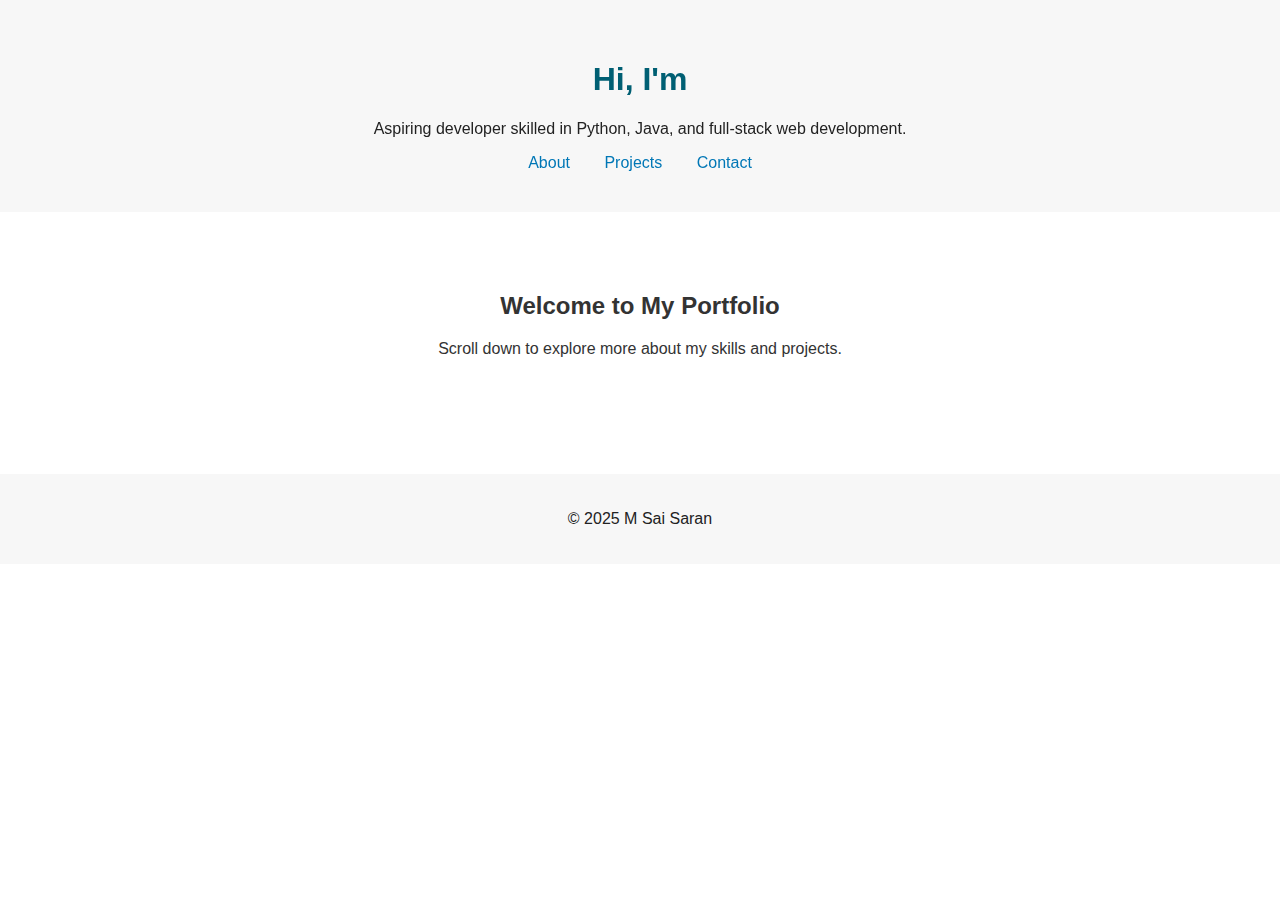
<file: index.html>
<!DOCTYPE html>
<html lang="en">
<head>
  <meta charset="UTF-8" />
  <meta name="viewport" content="width=device-width, initial-scale=1.0"/>
  <title>M Sai Saran | Portfolio</title>
  <link rel="stylesheet" href="assets/css/style.css" />
  <link href="https://unpkg.com/aos@2.3.1/dist/aos.css" rel="stylesheet" />
</head>
<body>
  <header>
    <div class="container" data-aos="fade-down">
      <h1><span id="typing"></span></h1>
      <p>Aspiring developer skilled in Python, Java, and full-stack web development.</p>
      <nav>
        <a href="about.html">About</a>
        <a href="projects.html">Projects</a>
        <a href="contact.html">Contact</a>
      </nav>
    </div>
  </header>

  <section class="hero" data-aos="fade-up">
    <h2>Welcome to My Portfolio</h2>
    <p>Scroll down to explore more about my skills and projects.</p>
  </section>

  <footer>
    <p>&copy; 2025 M Sai Saran</p>
  </footer>

  <script src="https://unpkg.com/aos@2.3.1/dist/aos.js"></script>
  <script src="assets/js/main.js"></script>
</body>
</html>
</file>
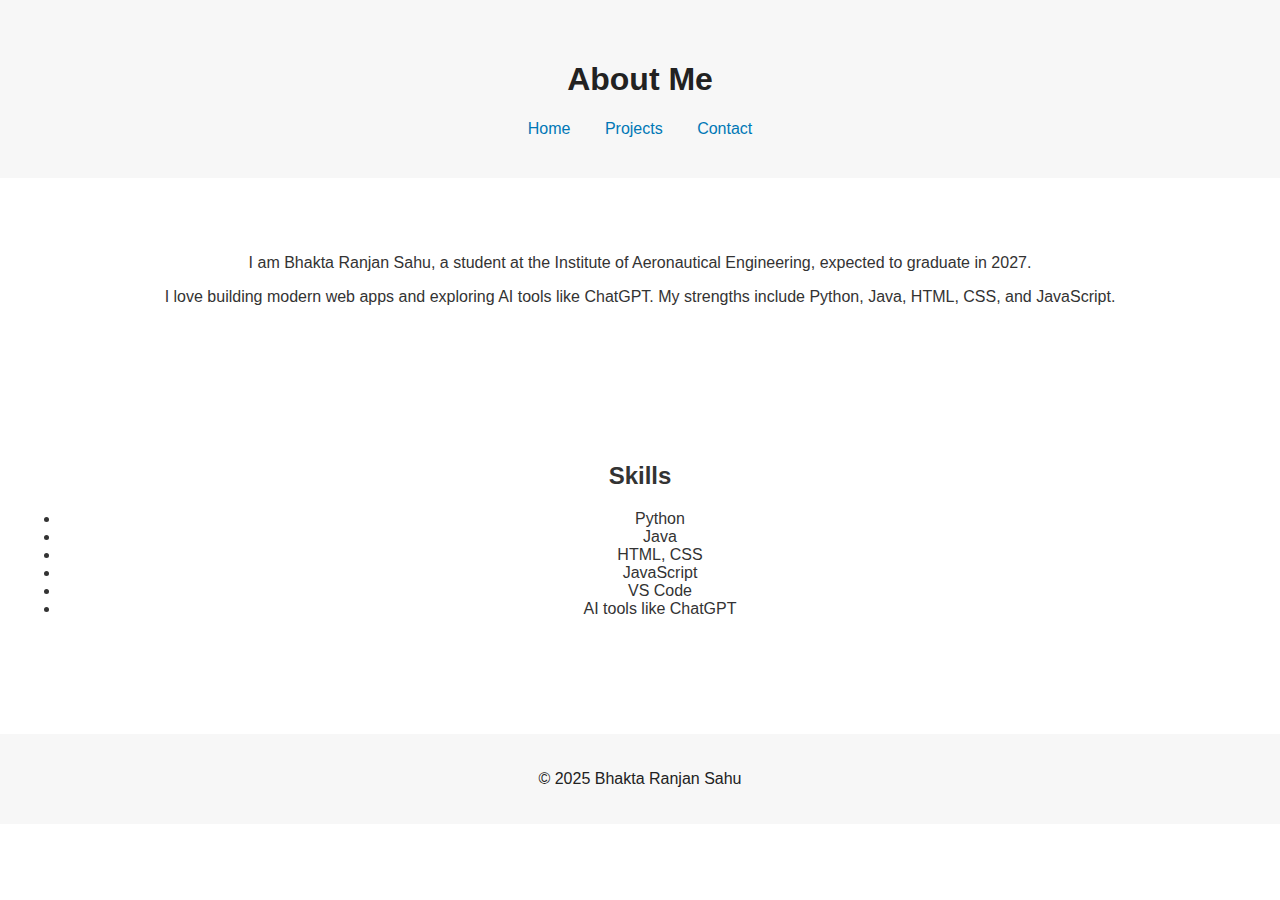
<file: about.html>
<!DOCTYPE html>
<html lang="en">
<head>
  <meta charset="UTF-8" />
  <meta name="viewport" content="width=device-width, initial-scale=1.0"/>
  <title>About Me</title>
  <link rel="stylesheet" href="assets/css/style.css" />
  <link href="https://unpkg.com/aos@2.3.1/dist/aos.css" rel="stylesheet" />
</head>
<body>
  <header>
    <h1>About Me</h1>
    <nav>
      <a href="index.html">Home</a>
      <a href="projects.html">Projects</a>
      <a href="contact.html">Contact</a>
    </nav>
  </header>

  <section class="hero" data-aos="fade-right">
    <p>I am Bhakta Ranjan Sahu, a student at the Institute of Aeronautical Engineering, expected to graduate in 2027.</p>
    <p>I love building modern web apps and exploring AI tools like ChatGPT. My strengths include Python, Java, HTML, CSS, and JavaScript.</p>
  </section>

  <section class="hero" data-aos="fade-left">
    <h2>Skills</h2>
    <ul>
      <li>Python</li>
      <li>Java</li>
      <li>HTML, CSS</li>
      <li>JavaScript</li>
      <li>VS Code</li>
      <li>AI tools like ChatGPT</li>
    </ul>
  </section>

  <footer>
    <p>&copy; 2025 Bhakta Ranjan Sahu</p>
  </footer>

  <script src="https://unpkg.com/aos@2.3.1/dist/aos.js"></script>
  <script>AOS.init();</script>
</body>
</html>
</file>
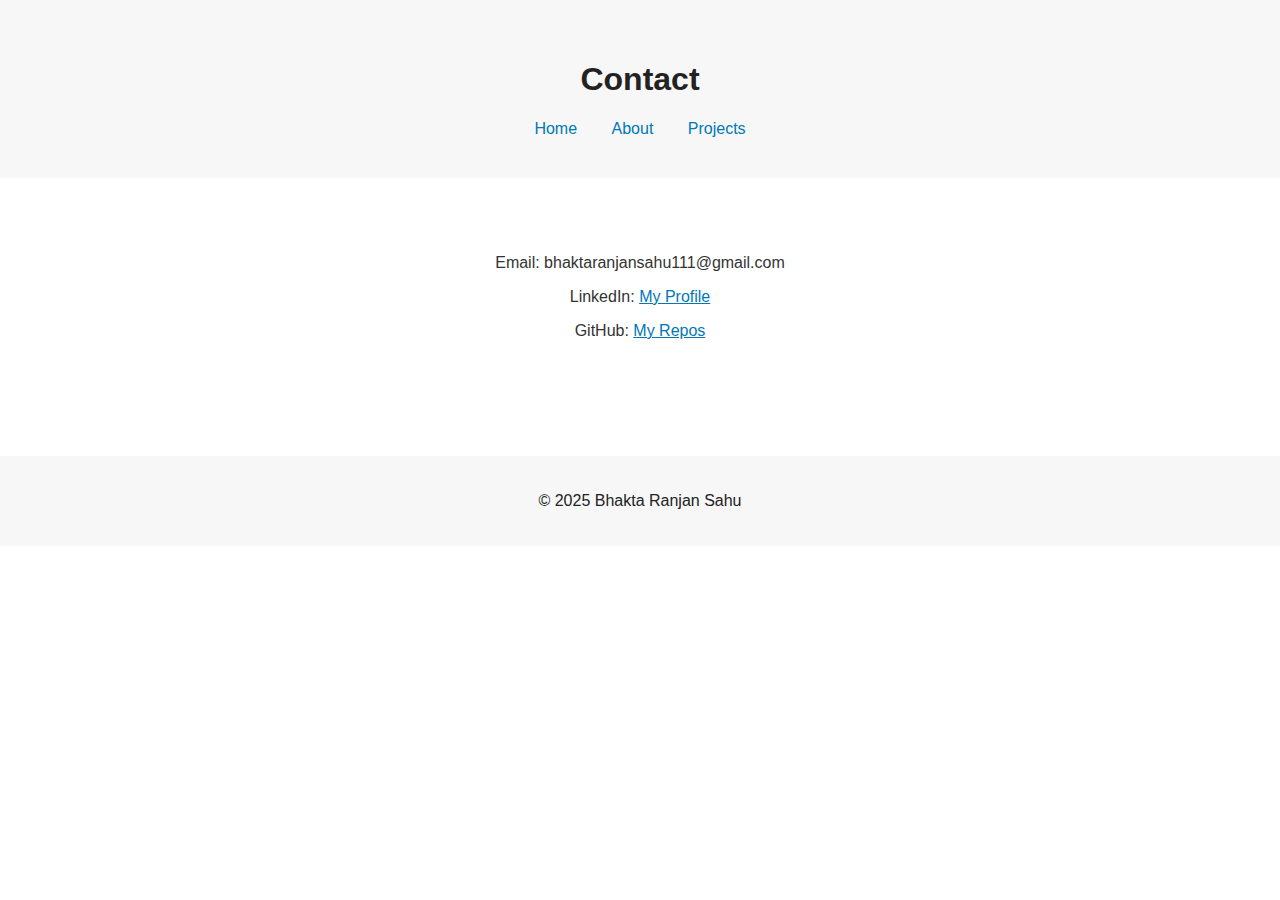
<file: contact.html>
<!DOCTYPE html>
<html lang="en">
<head>
  <meta charset="UTF-8" />
  <meta name="viewport" content="width=device-width, initial-scale=1.0"/>
  <title>Contact</title>
  <link rel="stylesheet" href="assets/css/style.css" />
  <link href="https://unpkg.com/aos@2.3.1/dist/aos.css" rel="stylesheet" />
</head>
<body>
  <header>
    <h1>Contact</h1>
    <nav>
      <a href="index.html">Home</a>
      <a href="about.html">About</a>
      <a href="projects.html">Projects</a>
    </nav>
  </header>

  <section class="hero" data-aos="fade-up">
    <p>Email: bhaktaranjansahu111@gmail.com</p>
    <p>LinkedIn: <a href="https://www.linkedin.com/in/bhakta-ranjan-sahu-8ba932283/" target="_blank">My Profile</a></p>
    <p>GitHub: <a href="https://github.com/BhaktaRanjan-999" target="_blank">My Repos</a></p>
  </section>

  <footer>
    <p>&copy; 2025 Bhakta Ranjan Sahu</p>
  </footer>

  <script src="https://unpkg.com/aos@2.3.1/dist/aos.js"></script>
  <script>AOS.init();</script>
</body>
</html>
</file>
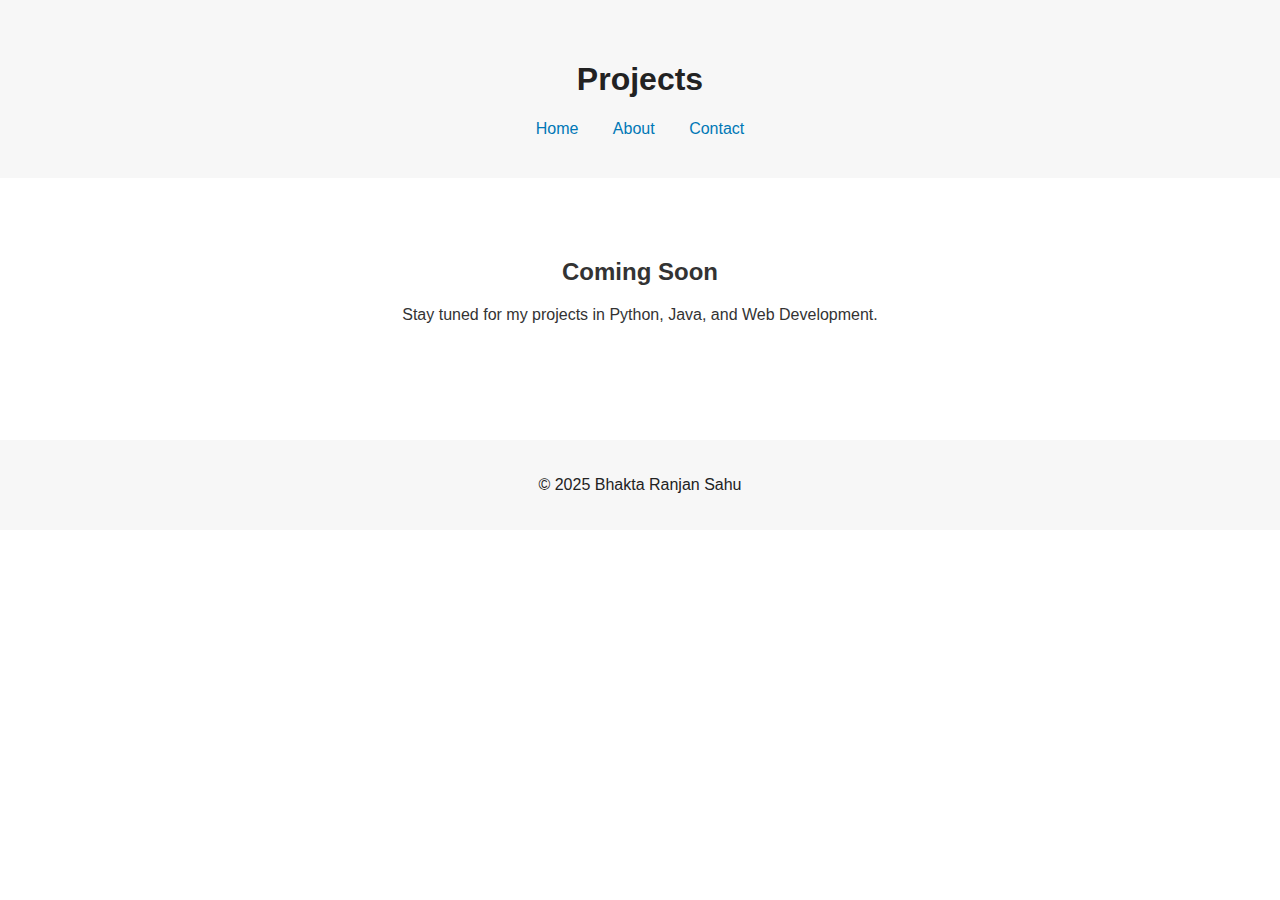
<file: projects.html>
<!DOCTYPE html>
<html lang="en">
<head>
  <meta charset="UTF-8" />
  <meta name="viewport" content="width=device-width, initial-scale=1.0"/>
  <title>Projects</title>
  <link rel="stylesheet" href="assets/css/style.css" />
  <link href="https://unpkg.com/aos@2.3.1/dist/aos.css" rel="stylesheet" />
</head>
<body>
  <header>
    <h1>Projects</h1>
    <nav>
      <a href="index.html">Home</a>
      <a href="about.html">About</a>
      <a href="contact.html">Contact</a>
    </nav>
  </header>

  <section class="hero" data-aos="zoom-in">
    <h2>Coming Soon</h2>
    <p>Stay tuned for my projects in Python, Java, and Web Development.</p>
  </section>

  <footer>
    <p>&copy; 2025 Bhakta Ranjan Sahu</p>
  </footer>

  <script src="https://unpkg.com/aos@2.3.1/dist/aos.js"></script>
  <script>AOS.init();</script>
</body>
</html>
</file>
<file: assets/css/style.css>
body {
  margin: 0;
  font-family: 'Segoe UI', sans-serif;
  background-color: #ffffff;
  color: #333;
  scroll-behavior: smooth;
}
header {
  background-color: #f7f7f7;
  color: #222;
  padding: 40px 20px;
  text-align: center;
}
header h1 span {
  color: #005f73;
}
nav a {
  margin: 0 15px;
  color: #0077b6;
  text-decoration: none;
}
.hero {
  padding: 60px 20px;
  text-align: center;
  background-color: #ffffff;
}
footer {
  background-color: #f7f7f7;
  color: #222;
  text-align: center;
  padding: 20px;
  margin-top: 40px;
}
a {
  color: #0077b6;
}
</file>
